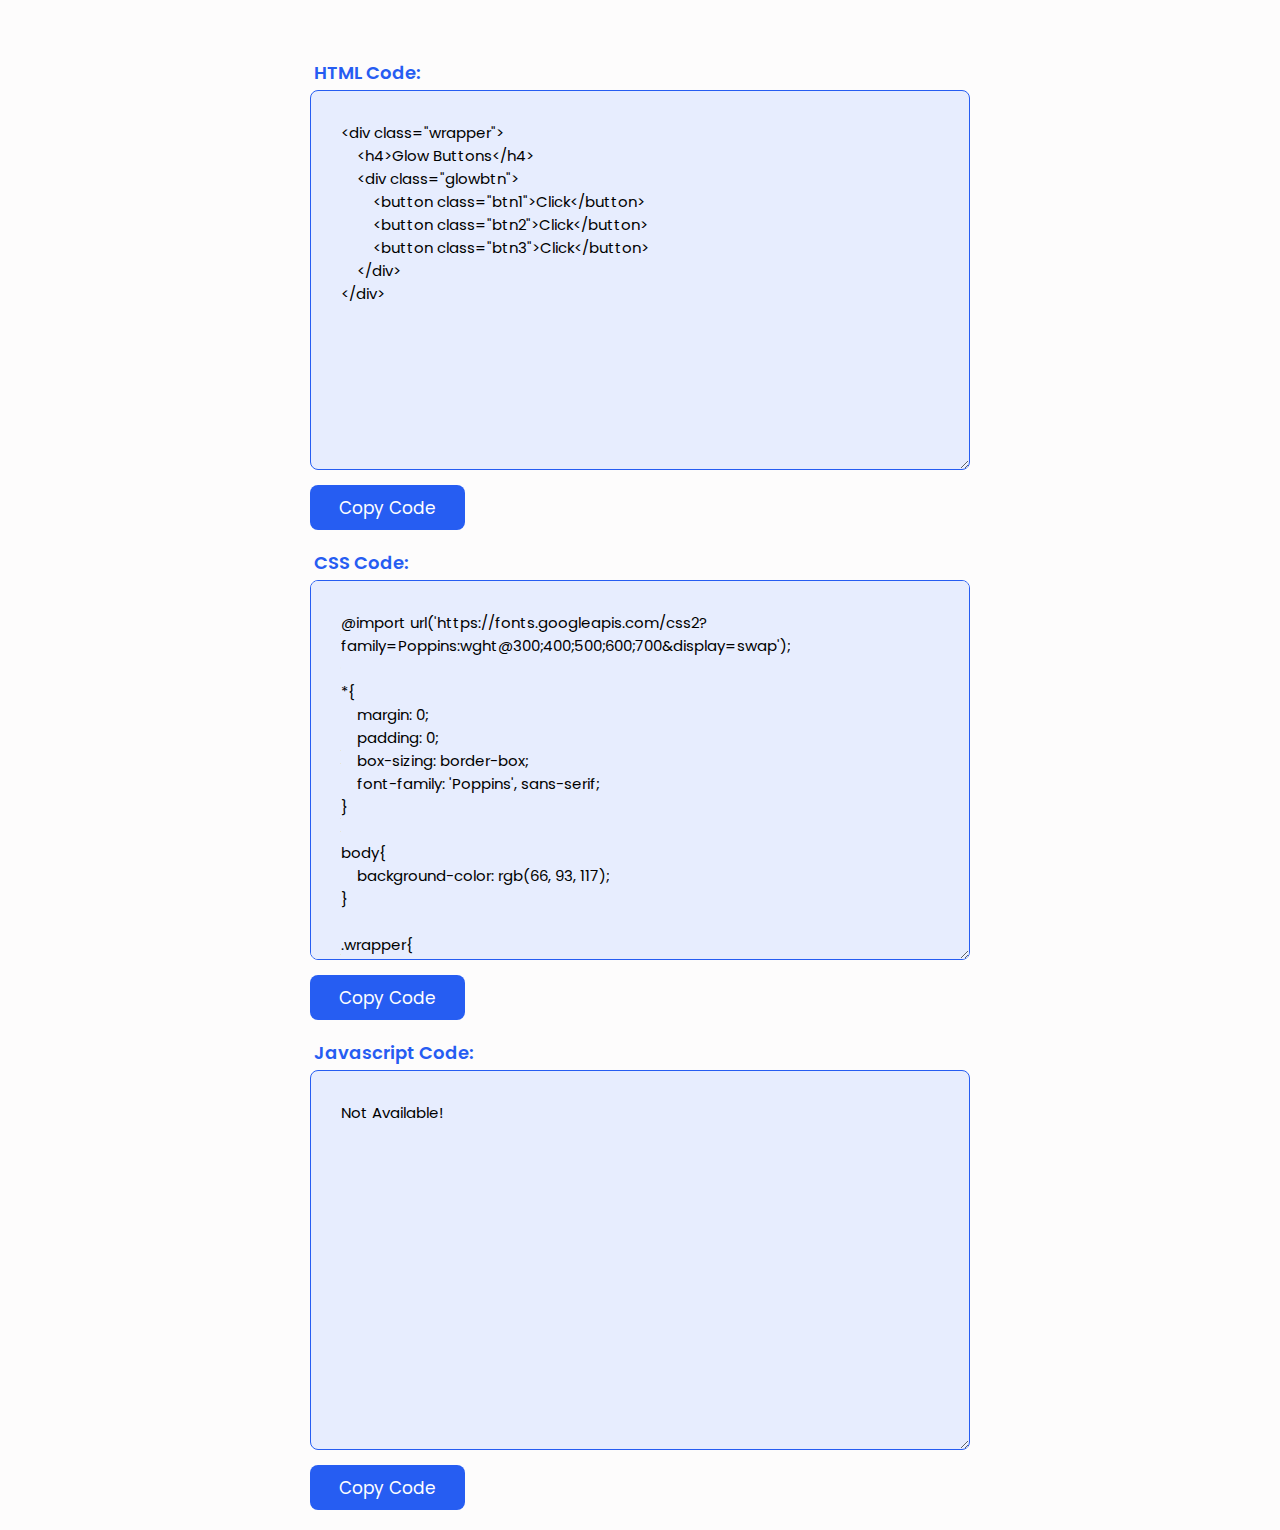
<file: code/button.html>
<!DOCTYPE html>
<html lang="en" dir="ltr">
<head>
    <meta charset="UTF-8">
    <title>Glow Button Code | Codexr</title>
    <link rel="stylesheet" href="../copy.css">
    <meta name="viewport" content="width=device-width, initial-scale=1.0">
</head>
<body>
    <div class="text-boxes">
        <div class="text-box HTMLBox">
            <div class="topic">HTML Code:</div>
            <textarea id="HTMLBox" autocomplete="off" readonly>
<div class="wrapper">
    <h4>Glow Buttons</h4>
    <div class="glowbtn">
        <button class="btn1">Click</button>
        <button class="btn2">Click</button>
        <button class="btn3">Click</button>
    </div>
</div>

</textarea>
<button id="HTMLButton">Copy Code</button>
</div>


        <div class="text-box CSSBox">
            <div class="topic">CSS Code:</div>
            <textarea id="CSSBox" autocomplete="off" readonly>
@import url('https://fonts.googleapis.com/css2?family=Poppins:wght@300;400;500;600;700&display=swap');

*{
    margin: 0;
    padding: 0;
    box-sizing: border-box;
    font-family: 'Poppins', sans-serif;
}

body{
    background-color: rgb(66, 93, 117);
}

.wrapper{
    position: absolute;
    top: 45%;
    left: 50%;
    align-items: center;
    justify-content: center;
}

.wrapper h4{
    margin: 0 18px;
    color: #fff;
    text-shadow: 0px 0px 5px #b700ff;
}

.wrapper .glowbtn{
    margin-left: -44px;
    line-height: 3;
}

.wrapper .glowbtn button{
    margin: 0 5px;
    padding: 6px 14px;
}

.wrapper .glowbtn .btn1{
    background: #0f001b;
    color: #ffae00;
    outline: none;
    border: 2px solid #ffae00;
    border-radius: 5px;
    font-weight: 500;
    cursor: pointer;
    transition: 0.3s ease;
    box-shadow: 0px 0px 10px rgba(255, 187, 0, 0.3);
}

.wrapper .glowbtn .btn2{
    background: rgb(241, 234, 234);
    color: rgb(0, 209, 199);
    outline: none;
    border: none;
    box-shadow: 0px 0px 10px #fff;
    border-radius: 5px;
    font-weight: 500;
    cursor: pointer;
    transition: 0.3s ease;
}

.wrapper .glowbtn .btn3{
    background: rgb(0, 0, 0);
    color: rgb(255, 0, 0);
    outline: none;
    border: 1px solid rgb(255, 0, 0);
    box-shadow: 0px 0px 10px rgb(0, 0, 0);
    border-radius: 5px;
    font-weight: 500;
    cursor: pointer;
    transition: 0.3s ease;
}

.wrapper .glowbtn .btn3:hover{
    transform: scale(0.9);
    border: 1px solid #000;
    background: #fff;
    color: rgb(146, 146, 146);
    box-shadow: 0px 0px 10px rgb(0, 0, 0,0.1);
}

.wrapper .glowbtn .btn1:hover{
    transform: scale(0.95);
    background: #ffae00;
    font-weight: 600;
    color: #1e003b;
}

.wrapper .glowbtn .btn2:hover{
    transform: scale(0.95);
    color: #fff;
    background: rgb(0, 209, 199);
    box-shadow: 0px 0px 10px rgb(0, 209, 199);
}
            </textarea>
            <button id="CSSButton">Copy Code</button>
        </div>


        <div class="text-box JSBox">
            <div class="topic">Javascript Code:</div>
            <textarea id="JSBox" autocomplete="off" readonly>
Not Available!
            </textarea>
            <button id="JSButton">Copy Code</button>
        </div>
    </div>

    <script>

        //HTML Box
        let HTMLBox = document.getElementById("HTMLBox");
        let HTMLButton = document.getElementById("HTMLButton");

        HTMLButton.onclick = function(){
            HTMLBox.select();
            document.execCommand("copy");
            HTMLButton.innerHTML = "Code Copied";
        }

        //CSS Box
        let CSSBox = document.getElementById("CSSBox");
        let CSSButton = document.getElementById("CSSButton");

        CSSButton.onclick = function(){
            CSSBox.select();
            document.execCommand("copy");
            CSSButton.innerHTML = "Code Copied";
        }

        //Javascript Box
        let JSBox = document.getElementById("JSBox");
        let JSButton = document.getElementById("JSButton");

        JSButton.onclick = function(){
            JSBox.select();
            document.execCommand("copy");
            JSButton.innerHTML = "Code Copied";
        }

    </script>


</body>
</html>
</file>
<file: copy.css>
@import url('https://fonts.googleapis.com/css2?family=Poppins:wght@300;400;500;600;700;800&display=swap');

*{
    margin: 0;
    padding: 0;
    box-sizing: border-box;
    font-family: 'Poppins', sans-serif;
}

body{
    min-height: 100vh;
    width: 100%;
    background: #fdfcfc;
}

.text-boxes{
    height: 100%;
    width: 100%;
    display: flex;
    flex-direction: column;
    align-items: center;
    padding: 0 30px;
    margin-bottom: 60px;
}

.text-boxes .text-box{
    height: 380px;
    max-width: 660px;
    width: 100%;
    margin: 55px 0;
}

.text-boxes .text-box .topic{
    font-size: 18px;
    font-weight: 600;
    color: #265df2;
    margin: 4px;
}

.text-boxes .text-box textarea{
    height: 100%;
    width: 100%;
    padding: 30px;
    font-size: 15px;
    font-weight: 400;
    outline: none;
    border: 1px solid #265df2;
    border-radius: 8px;
    background: #e7edfe;
    overflow: -moz-hidden-unscrollable;
}

.text-boxes .text-box button{
    height: 45px;
    width: 155px;
    color: #fff;
    background: #265df2;
    outline: none;
    border: none;
    border-radius: 8px;
    font-size: 17px;
    font-weight: 400;
    margin: 8px 0;
    cursor: pointer;
    transition: all 0.4s ease;
}

.text-boxes .text-box button:hover{
    background: #0e4bf1;
    transform: scale(1.03);
}

@media (max-width: 400px){
    .text-boxes .text-box button{
        width: 100%;
    }
}
</file>
